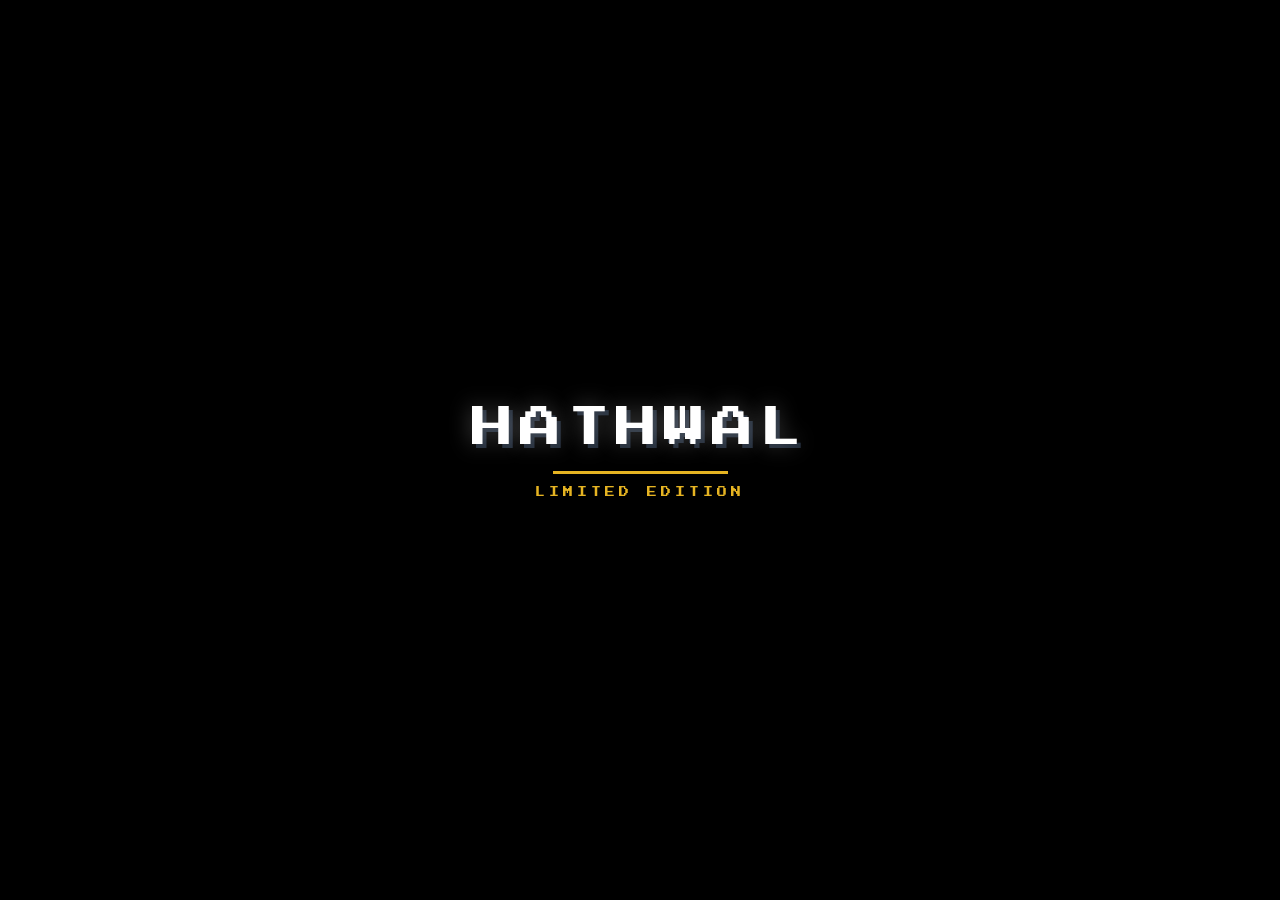
<file: index.html>
<!DOCTYPE html>
<html lang="en">
<head>
  <meta charset="UTF-8" />
  <meta http-equiv="refresh" content="0; url=1_start_animation.html" />
  <title>HATHWAL — DEVILinZONE</title>
</head>
<body style="background:#000;color:#fff;font-family:monospace;display:flex;align-items:center;justify-content:center;height:100vh;">
  <a href="1_start_animation.html" style="color:#4ade80;font-size:18px;text-decoration:none;border:3px solid #4ade80;padding:12px 18px;">LAUNCH DEVILinZONE</a>
  <script>window.location.replace("1_start_animation.html");</script>
</body>
</html>
</file>
<file: css/arcade.css>
/* =========================================================
   ZONEPULSE 1v4 — ARCADE GAME UI THEME (v6)
   Inspired by 40507.jpg structure, crafted as an original game UI
   ========================================================= */

:root {
  --bg-top: #154c54;
  --bg-bot: #0c2b33;
  --ink: #10161c;
  --panel-dark: #142630;
  --panel-mid: #1d3644;
  --card-cream: #f4ecd8;

  --gold: #f5b727;
  --gold-hi: #ffe07d;
  --gold-lo: #b57708;

  --green: #48b838;
  --green-hi: #83e66c;
  --green-lo: #24751c;

  --cyan: #1bb3c8;
  --cyan-hi: #6ce8f7;
  --cyan-lo: #0d6d7d;

  --blue: #2d7be0;
  --blue-hi: #72b3ff;
  --blue-lo: #164894;

  --red: #de3b3b;
  --red-hi: #ff7c7c;
  --red-lo: #8c1919;

  --text-light: #f8fafc;
  --text-sub: #a8c7d1;
  --font-display: "Press Start 2P", "Trebuchet MS", "Arial Black", sans-serif;
  --font-ui: "Silkscreen", "Trebuchet MS", sans-serif;
}

* { box-sizing: border-box; margin: 0; padding: 0; -webkit-tap-highlight-color: transparent; }
html, body { width: 100%; height: 100%; background: var(--bg-bot); color: var(--text-light); font-family: var(--font-ui); overflow-x: hidden; line-height: 1.35; }

.arena-bg {
  background-color: var(--bg-bot);
  background-image:
    radial-gradient(circle at 50% 12%, rgba(27, 179, 200, 0.28), transparent 52%),
    radial-gradient(circle at 50% 65%, rgba(245, 183, 39, 0.14), transparent 55%),
    linear-gradient(180deg, #17545c 0%, #0f3640 55%, #092129 100%);
  position: relative;
}
.arena-bg::before {
  content: ""; position: fixed; inset: 0; pointer-events: none; z-index: 0; opacity: 0.08;
  background-image:
    repeating-linear-gradient(45deg, #ffe07d 0 2px, transparent 2px 28px),
    repeating-linear-gradient(-45deg, #6ce8f7 0 2px, transparent 2px 28px);
}

.screen-wrap {
  width: 100%; max-width: 460px; min-height: 100dvh; margin: 0 auto;
  padding: 10px 12px 18px; display: flex; flex-direction: column; gap: 10px;
  position: relative; z-index: 2;
}

.g-panel {
  background: var(--panel-dark); border: 3px solid var(--ink); border-radius: 14px;
  box-shadow: inset 0 2px 0 rgba(255,255,255,0.14), inset 0 -3px 0 rgba(0,0,0,0.45), 0 4px 0 var(--ink);
}
.g-card-warm {
  background: linear-gradient(180deg, #e7c892 0%, #cfa463 100%); color: var(--ink);
  border: 3px solid var(--ink); border-radius: 16px;
  box-shadow: inset 0 3px 0 #fff1cf, inset 0 -4px 0 #9c7238, 0 5px 0 var(--ink);
}

.g-btn {
  display: inline-flex; align-items: center; justify-content: center; gap: 8px;
  font-family: var(--font-display); font-size: 11px; letter-spacing: 0.5px; text-transform: uppercase;
  color: #ffffff; text-shadow: 0 2px 0 rgba(16,22,28,0.85);
  border: 3px solid var(--ink); border-radius: 14px; padding: 13px 12px;
  cursor: pointer; user-select: none; transition: transform 0.08s ease;
}
.g-btn:active { transform: translateY(3px); }
.g-btn-green { background: linear-gradient(180deg, var(--green-hi) 0%, var(--green) 22%, var(--green-lo) 100%); box-shadow: inset 0 2px 0 rgba(255,255,255,0.45), 0 5px 0 var(--ink); }
.g-btn-gold  { background: linear-gradient(180deg, var(--gold-hi) 0%, var(--gold) 22%, var(--gold-lo) 100%); color: #1c1200; text-shadow: 0 1px 0 rgba(255,255,255,0.5); box-shadow: inset 0 2px 0 rgba(255,255,255,0.55), 0 5px 0 var(--ink); }
.g-btn-cyan  { background: linear-gradient(180deg, var(--cyan-hi) 0%, var(--cyan) 22%, var(--cyan-lo) 100%); box-shadow: inset 0 2px 0 rgba(255,255,255,0.45), 0 5px 0 var(--ink); }
.g-btn-blue  { background: linear-gradient(180deg, var(--blue-hi) 0%, var(--blue) 22%, var(--blue-lo) 100%); box-shadow: inset 0 2px 0 rgba(255,255,255,0.45), 0 5px 0 var(--ink); }
.g-btn-red   { background: linear-gradient(180deg, var(--red-hi) 0%, var(--red) 22%, var(--red-lo) 100%); box-shadow: inset 0 2px 0 rgba(255,255,255,0.4), 0 5px 0 var(--ink); }
.g-btn-dark  { background: linear-gradient(180deg, #324c5c 0%, #203440 100%); box-shadow: inset 0 2px 0 rgba(255,255,255,0.16), 0 4px 0 var(--ink); }

.g-btn-sm { font-size: 9px; padding: 9px 10px; border-radius: 11px; }
.g-btn-lg { font-size: 13px; padding: 15px 14px; border-radius: 16px; }

.g-pill {
  display: inline-flex; align-items: center; gap: 5px;
  background: #0e1c24; color: #ffe07d;
  border: 2.5px solid var(--ink); border-radius: 999px;
  padding: 4px 10px; font-family: var(--font-display); font-size: 8.5px;
}

.g-input {
  width: 100%; background: #0c171e; color: #ffe07d;
  border: 3px solid var(--ink); border-radius: 11px;
  padding: 12px; font-family: var(--font-display); font-size: 12px;
  outline: none; user-select: text;
}
.g-input:focus { border-color: var(--gold); }

.g-modal-bg {
  position: fixed; inset: 0; background: rgba(6, 14, 20, 0.84);
  display: none; align-items: center; justify-content: center;
  padding: 16px; z-index: 2000;
}
.g-modal-bg.active { display: flex; }
.g-modal-card { width: 100%; max-width: 380px; max-height: 86dvh; overflow-y: auto; padding: 16px; }

.g-toast {
  position: fixed; top: 14px; left: 50%; transform: translateX(-50%) translateY(-85px);
  background: #102029; color: #ffe07d; border: 3px solid var(--ink); border-radius: 12px;
  box-shadow: 0 4px 0 var(--ink); padding: 9px 14px;
  font-family: var(--font-display); font-size: 9px; z-index: 5000;
  transition: transform 0.2s ease; pointer-events: none; white-space: nowrap;
}
.g-toast.show { transform: translateX(-50%) translateY(0); }
.px-icon { width: 18px; height: 18px; display: inline-block; flex-shrink: 0; image-rendering: pixelated; }


/* FIX #4: Disable Android long-press text selection & copy popup globally */
html, body, *, *::before, *::after {
  -webkit-user-select: none !important;
  -moz-user-select: none !important;
  -ms-user-select: none !important;
  user-select: none !important;
  -webkit-touch-callout: none !important;
}
input, textarea {
  -webkit-user-select: text !important;
  user-select: text !important;
  -webkit-touch-callout: default !important;
}
</file>
